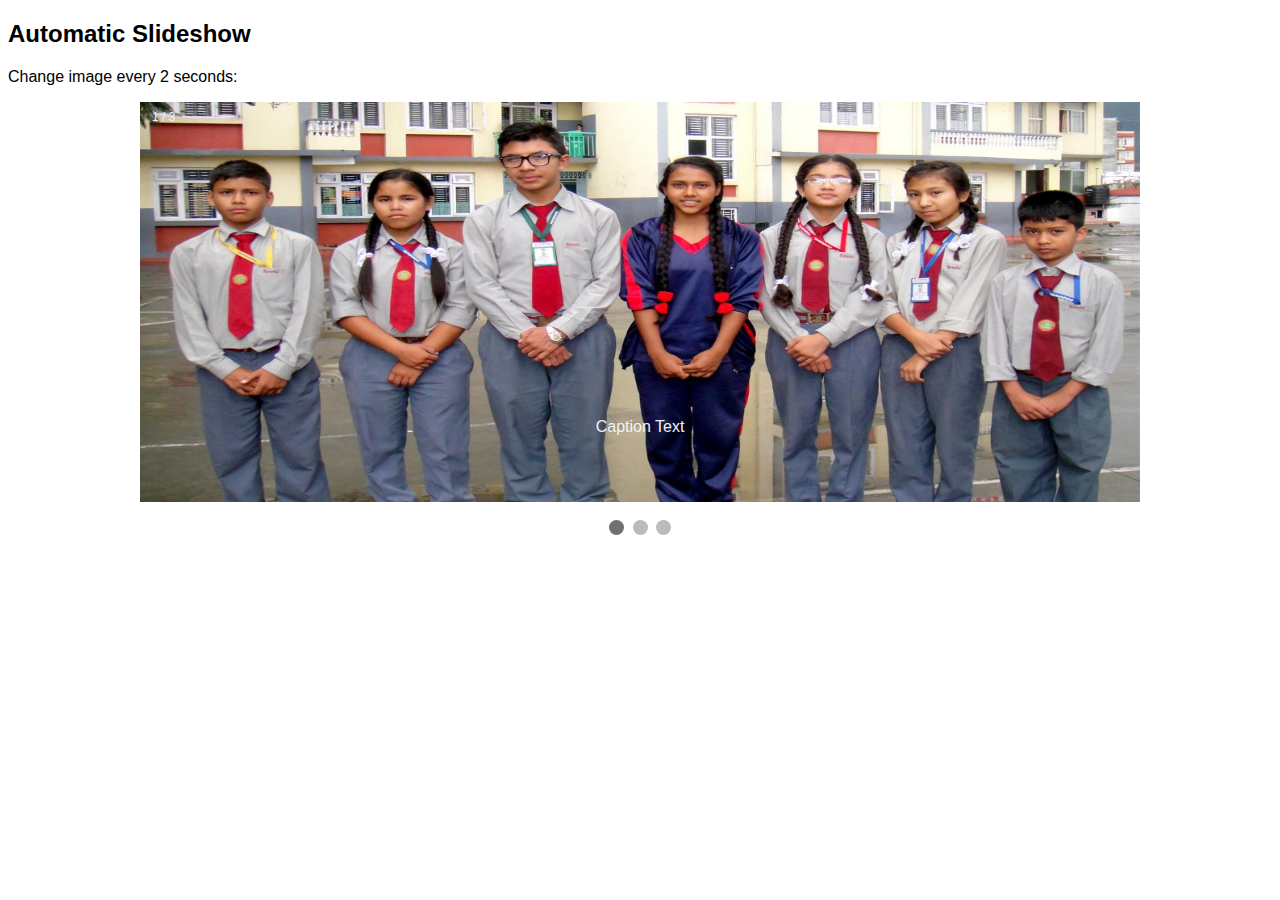
<file: slideshow.html>
<!DOCTYPE html>
<html>
<head>
<meta name="viewport" content="width=device-width, initial-scale=1">
<link rel="stylesheet" type="text/css" href="css/style.css">
</head>
<body>

<h2>Automatic Slideshow</h2>
<p>Change image every 2 seconds:</p>

<div class="slideshow-container">

<div class="mySlides fade">
  <div class="numbertext">1 / 3</div>
  <img src="img/img1.jpg"/>
  <div class="text">Caption Text</div>
</div>

<div class="mySlides fade">
  <div class="numbertext">2 / 3</div>
  <img src="img/img2.jpg"/>
  <div class="text">Caption Two</div>
</div>

<div class="mySlides fade">
  <div class="numbertext">3 / 3</div>
  <img src="img/img3.jpg"/>
  <div class="text">Caption Three</div>
</div>

</div>
<br>

<div style="text-align:center">
  <span class="dot"></span> 
  <span class="dot"></span> 
  <span class="dot"></span> 
</div>


<script type="text/javascript" src="js/app.js"></script>

</body>
</html>
</file>
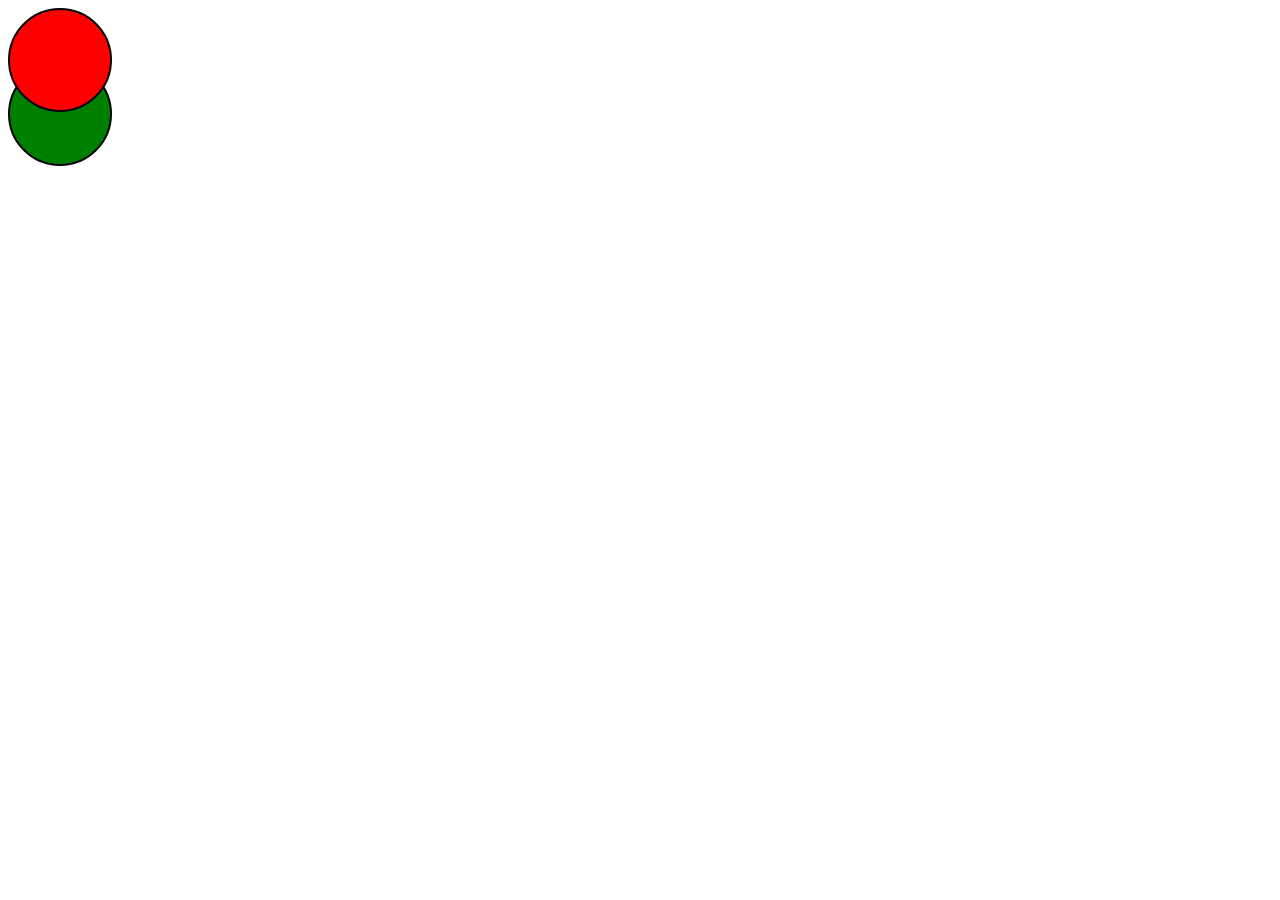
<file: z-index.html>
<!doctype html>
<html class="no-js" lang="">
    <head>
        <meta charset="utf-8">
        <meta http-equiv="x-ua-compatible" content="ie=edge">
        <title></title>
        <meta name="description" content="">
        <meta name="viewport" content="width=device-width, initial-scale=1">

        <style type="text/css">
        	.circle {
        		width: 100px;
        		height: 100px;
        		border-radius: 50%;
        		border: 2px solid black;
        	}
        	.top {
        		background-color: red;
        		z-index: 100;
        	}
        	.bottom {
        		position: relative;
        		top: -50px;
        		background-color: green;
        		z-index: -3;
        	}
        </style>

    </head>
    <body>




        <div class="circle top"></div>
        <div class="circle bottom"></div>

    </body>
</html>
</file>
<file: css/style.css>
* {box-sizing: border-box;}
body {font-family: Verdana, sans-serif;}
.mySlides {display: none;}
img {vertical-align: middle;}

/* Slideshow container */
.slideshow-container {
  max-width: 1000px;
  position: relative;
  margin: auto;
}

/* slide-show image */
.mySlides img {
  width: 100%;
  height: 400px;
}


/* Next & previous buttons */
.prev, .next {
  cursor: pointer;
  position: absolute;
  top: 50%;
  width: auto;
  margin-top: -22px;
  padding: 16px;
  color: white;
  font-weight: bold;
  font-size: 18px;
  transition: 0.6s ease;
  border-radius: 0 3px 3px 0;
  user-select: none;
}

/* Position the "next button" to the right */
.next {
  right: 0;
  border-radius: 3px 0 0 3px;
}

/* On hover, add a black background color with a little bit see-through */
.prev:hover, .next:hover {
  background-color: rgba(0,0,0,0.8);
}

/* Caption text */
.text {
  margin-bottom: 50px;
  color: #f2f2f2;
  padding: 8px 12px;
  position: absolute;
  bottom: 8px;
  width: 100%;
  text-align: center;
}

.text h1 {
  font-size: 45px;
}
.text p {
  width: 240px;
  background-color: #00AEEF;
  padding: 10px;
  margin-top: 35px;
}

/* Number text (1/3 etc) */
.numbertext {
  color: #f2f2f2;
  font-size: 12px;
  padding: 8px 12px;
  position: absolute;
  top: 0;
}

/* The dots/bullets/indicators */
.dot {
  height: 15px;
  width: 15px;
  margin: 0 2px;
  background-color: #bbb;
  border-radius: 50%;
  display: inline-block;
  transition: background-color 0.6s ease;
}

.active {
  background-color: #717171;
}


/* Fading animation */
.fade {
  -webkit-animation-name: fade;
  -webkit-animation-duration: 1.5s;
  animation-name: fade;
  animation-duration: 1.5s;
}

@-webkit-keyframes fade {
  from {opacity: .4} 
  to {opacity: 1}
}

@keyframes fade {
  from {opacity: .4} 
  to {opacity: 1}
}


/* On smaller screens, decrease text size */
@media only screen and (max-width: 300px) {
  .text {font-size: 11px}
}
</file>
